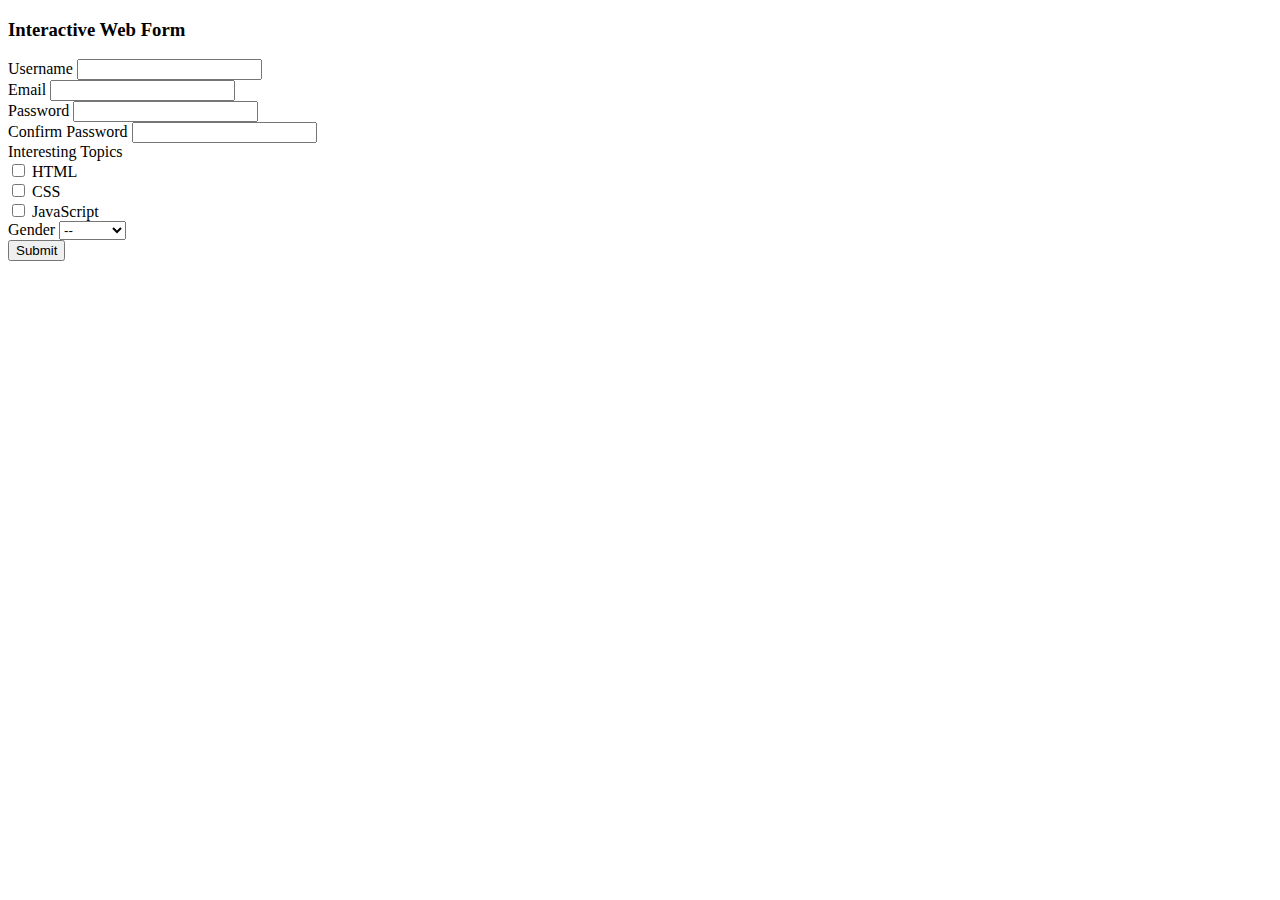
<file: index.html>
<!DOCTYPE html>
<html lang="en">
  <head>
    <meta charset="UTF-8" />
    <title>Interactive Web Form Assignment</title>
    <meta name="viewport" content="width=device-width, initial-scale=1" />

    <link
      href="https://cdn.jsdelivr.net/npm/bootstrap@5.3.8/dist/css/bootstrap.min.css"
      rel="stylesheet"
      integrity="sha384-sRIl4kxILFvY47J16cr9ZwB07vP4J8+LH7qKQnuqkuIAvNWLzeN8tE5YBujZqJLB"
      crossorigin="anonymous"
    />

    <link rel="stylesheet" href="./style.css" />
  </head>

  <body class="bg-light">
    <div class="container mt-5">
      <div class="card shadow">
        <div class="card-body">
          <h3 class="mb-4">Interactive Web Form</h3>

          <div class="mb-3">
            <label class="form-label fw-bold">Username</label>
            <input type="text" id="username" class="form-control" />
            <small id="usernameError" class="error-text d-none"></small>
          </div>

          <div class="mb-3">
            <label class="form-label fw-bold">Email</label>
            <input type="email" id="email" class="form-control" />
            <small id="emailError" class="error-text d-none"></small>
          </div>


          <div class="mb-3">
            <label class="form-label fw-bold">Password</label>
            <input type="password" id="password" class="form-control" />
            <small id="passwordError" class="error-text d-none"></small>
          </div>

          <div class="mb-3">
            <label class="form-label fw-bold">Confirm Password</label>
            <input type="password" id="confirmPassword" class="form-control" />
            <small id="confirmPasswordError" class="error-text d-none"></small>
          </div>

          <div class="mb-3">
            <label class="form-label fw-bold">
              Interesting Topics
              <small id="topicError" class="error-text ms-2 d-none"></small>
            </label>

            <div class="form-check">
              <input class="form-check-input topic" type="checkbox" id="topic1" value="HTML" />
              <label class="form-check-label" for="topic1">HTML</label>
            </div>

            <div class="form-check">
              <input class="form-check-input topic" type="checkbox" id="topic2" value="CSS" />
              <label class="form-check-label" for="topic2">CSS</label>
            </div>

            <div class="form-check">
              <input class="form-check-input topic" type="checkbox" id="topic3" value="JavaScript" />
              <label class="form-check-label" for="topic3">JavaScript</label>
            </div>
          </div>

          <div class="mb-3">
            <label class="form-label fw-bold">
              Gender
              <small id="genderError" class="error-text ms-2 d-none"></small>
            </label>

            <select id="gender" class="form-select">
              <option>--</option>
              <option>Male</option>
              <option>Female</option>
              <option>Other</option>
            </select>
          </div>

          <button id="submitBtn" class="btn btn-primary">Submit</button>
        </div>
      </div>
    </div>

    <script
      src="https://cdn.jsdelivr.net/npm/bootstrap@5.3.8/dist/js/bootstrap.bundle.min.js"
      integrity="sha384-FKyoEForCGlyvwx9Hj09JcYn3nv7wiPVlz7YYwJrWVcXK/BmnVDxM+D2scQbITxI"
      crossorigin="anonymous"
    ></script>

    <script src="https://code.jquery.com/jquery-3.7.1.min.js"></script>

    <script src="./script.js"></script>
  </body>
</html>
</file>
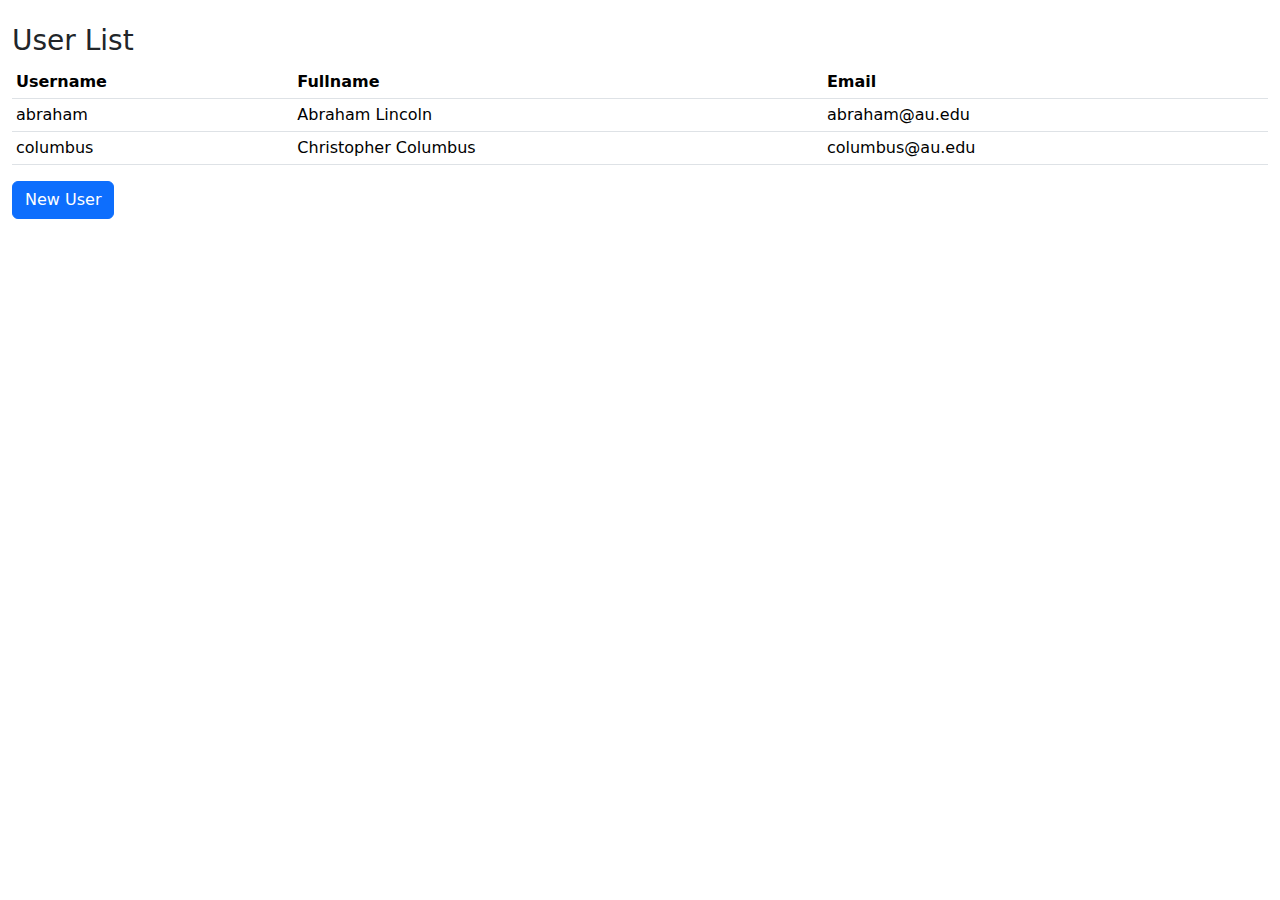
<file: index2.html>
<!DOCTYPE html>
<html lang="en">
  <head>
    <meta charset="UTF-8" />
    <title>User List</title>
    <meta name="viewport" content="width=device-width, initial-scale=1" />

    <link
      href="https://cdn.jsdelivr.net/npm/bootstrap@5.3.3/dist/css/bootstrap.min.css"
      rel="stylesheet"
    />
  </head>

  <body>
    <div class="container-fluid mt-4">
      <h3>User List</h3>

      <table class="table table-sm">
        <thead>
          <tr>
            <th>Username</th>
            <th>Fullname</th>
            <th>Email</th>
          </tr>
        </thead>
        <tbody id="userTbody">
          <tr>
            <td>abraham</td>
            <td>Abraham Lincoln</td>
            <td>abraham@au.edu</td>
          </tr>
          <tr>
            <td>columbus</td>
            <td>Christopher Columbus</td>
            <td>columbus@au.edu</td>
          </tr>
        </tbody>
      </table>

      <button
        class="btn btn-primary"
        data-bs-toggle="modal"
        data-bs-target="#addUserModal"
      >
        New User
      </button>
    </div>

    <div
      class="modal fade"
      id="addUserModal"
      tabindex="-1"
      data-bs-backdrop="static"
      data-bs-keyboard="false"
    >
      <div class="modal-dialog">
        <div class="modal-content">
          <div class="modal-header">
            <h5 class="modal-title">New User</h5>
            <button
              type="button"
              class="btn-close"
              data-bs-dismiss="modal"
            ></button>
          </div>

          <div class="modal-body">
            <form id="userForm">
              <div class="row mb-3">
                <div class="col-4">
                  <label class="col-form-label">Username</label>
                </div>
                <div class="col-8">
                  <input
                    type="text"
                    id="username"
                    class="form-control is-invalid"
                    autocomplete="off"
                  />
                </div>
              </div>

              <div class="row mb-3">
                <div class="col-4">
                  <label class="col-form-label">Fullname</label>
                </div>
                <div class="col-8">
                  <input
                    type="text"
                    id="fullname"
                    class="form-control"
                    list="fullnameList"
                    autocomplete="off"
                  />
                </div>
              </div>

              <div class="row mb-3">
                <div class="col-4">
                  <label class="col-form-label">Email</label>
                </div>
                <div class="col-8">
                  <input
                    type="email"
                    id="email"
                    class="form-control"
                    list="emailList"
                    autocomplete="off"
                  />
                </div>
              </div>
            </form>
          </div>

          <div class="modal-footer">
            <button id="addUserBtn" class="btn btn-success">
              Add User
            </button>
          </div>
        </div>
      </div>
    </div>

    <datalist id="fullnameList"></datalist>
    <datalist id="emailList"></datalist>

    <script src="https://cdn.jsdelivr.net/npm/bootstrap@5.3.3/dist/js/bootstrap.bundle.min.js"></script>

    <script>
      const userTbody = document.getElementById("userTbody");
      const usernameEl = document.getElementById("username");
      const fullnameEl = document.getElementById("fullname");
      const emailEl = document.getElementById("email");
      const fullnameList = document.getElementById("fullnameList");
      const emailList = document.getElementById("emailList");

      const modal = bootstrap.Modal.getOrCreateInstance(
        document.getElementById("addUserModal")
      );

      function getUsers() {
        return [...userTbody.querySelectorAll("tr")].map((tr) => {
          const td = tr.querySelectorAll("td");
          return {
            username: td[0].innerText.trim(),
            fullname: td[1].innerText.trim(),
            email: td[2].innerText.trim(),
          };
        });
      }

      function refreshSuggestions() {
        const users = getUsers();

        fullnameList.innerHTML = users
          .map((u) => `<option value="${u.fullname}"></option>`)
          .join("");

        emailList.innerHTML = users
          .map((u) => `<option value="${u.email}"></option>`)
          .join("");
      }

      document
        .getElementById("addUserModal")
        .addEventListener("shown.bs.modal", () => {
          refreshSuggestions();
          usernameEl.focus();
        });

      usernameEl.addEventListener("input", () => {
        usernameEl.classList.remove("is-invalid");

        const found = getUsers().find(
          (u) => u.username === usernameEl.value.trim()
        );

        if (found) {
          fullnameEl.value = found.fullname;
          emailEl.value = found.email;
        }
      });

      document.getElementById("addUserBtn").addEventListener("click", () => {
        if (
          !usernameEl.value.trim() ||
          !fullnameEl.value.trim() ||
          !emailEl.value.trim()
        ) {
          usernameEl.classList.add("is-invalid");
          return;
        }

        const tr = document.createElement("tr");
        tr.innerHTML = `
          <td>${usernameEl.value}</td>
          <td>${fullnameEl.value}</td>
          <td>${emailEl.value}</td>
        `;
        userTbody.appendChild(tr);

        usernameEl.value = "";
        fullnameEl.value = "";
        emailEl.value = "";
        usernameEl.classList.add("is-invalid");

        modal.hide();
      });
    </script>
  </body>
</html>
</file>
<file: style.css>
.error-text {
  color: red;
  font-size: 0.9rem;
  margin-top: 3px;
}
</file>
